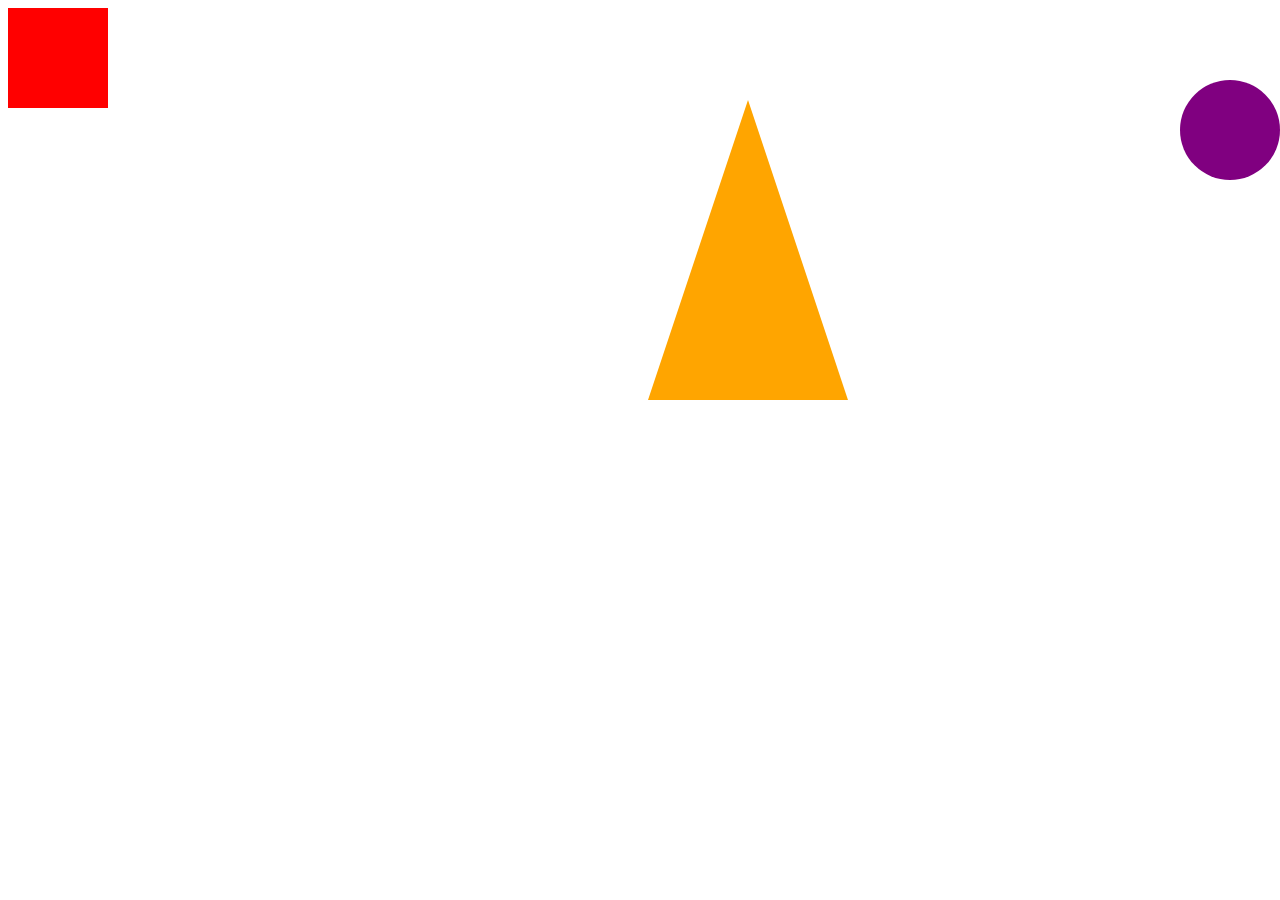
<file: basic_keyframes/index.html>
<!DOCTYPE html>
<html lang="en">
<head>
	<meta charset="utf-8">
	<title>Keyframes</title>
	<link rel="stylesheet" type="text/css" href="style.css">
</head>
<body>
	<div id="box"></div>
	<div id="circle"></div>
	<div id="triangle"></div>

</body>
</html>
</file>
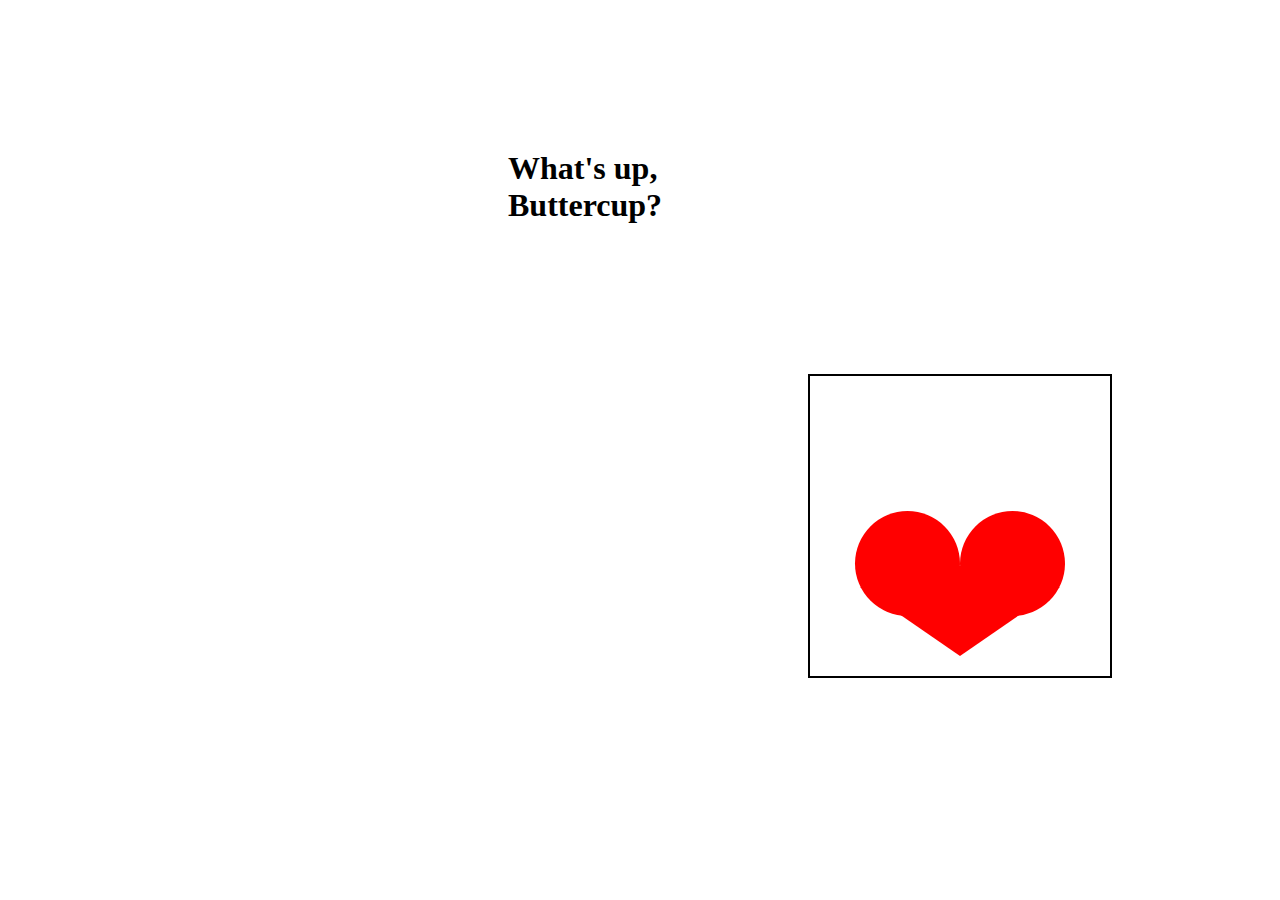
<file: cards/index.html>
<!DOCTYPE html>
<html lang="en">
<head>
	<meta charset="utf-8">
	<title>Cards</title>
	<link rel="stylesheet" type="text/css" href="style.css">
</head>

<body>
  <h1 id="greeting">What's up, Buttercup?</h1>
    <div id="heart-container">
    	<div id="triangle">
    		<div class="circle c1"></div>
    		<div class="circle c2"></div>
    		<div id="fill"></div>
    	</div>
    </div>
</body>
</html>
</file>
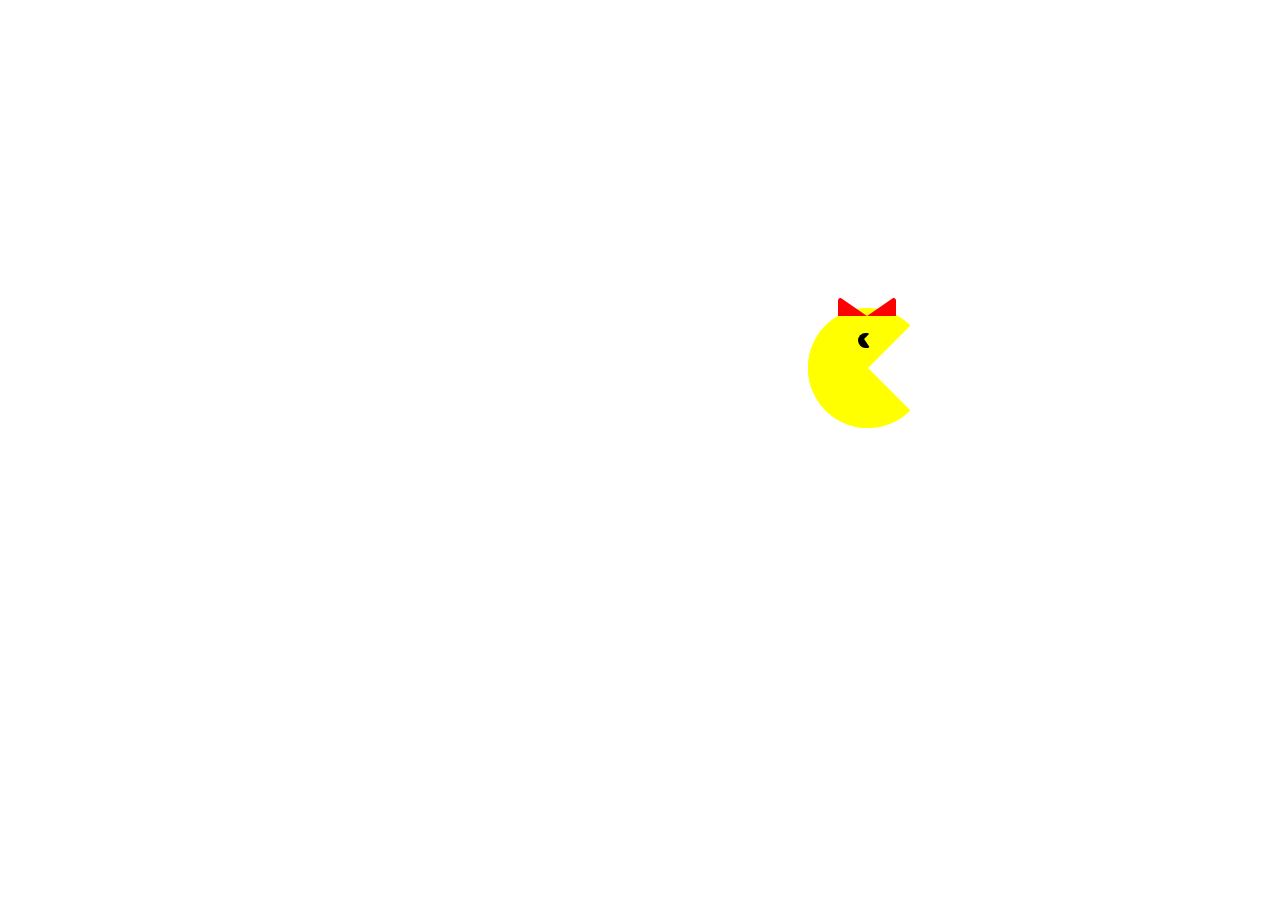
<file: mspacman/index.html>
<!DOCTYPE html>
<html lang="en">
<head>
	<meta charset="utf-8">
	<title>Ms Pacman</title>
	<link rel="stylesheet" type="text/css" href="style.css">
</head>
<body>
	<div id="box">
	  <div id="mspacman">
		<div class="triangle"></div>
		<div id="eye"></div>
		
	  </div>
	</div>

</body>
</html>
</file>
<file: basic_keyframes/style.css>
#box {
	width: 100px;
	height: 100px;
	background: red;
	-webkit-animation: moveRight 3s;
	        animation: moveRight 3s;
}

#circle {
	width: 100px;
	height: 100px;
	border-radius: 50px;
	background: purple;
	position: absolute;
	top: 80px;
	right: 0;
	-webkit-animation: moveLeft 3s;
	        animation: moveLeft 3s;
}

#triangle {
	width: 0px;
	height: 0px;
	border-left: 100px solid transparent;
	border-right: 100px solid transparent;
	border-bottom: 300px solid orange;
	/*border-top: 100px solid transparent;*/
	position: absolute;
	top: 100px;
	margin-right: 50%;
	margin-left: 50%;
	-webkit-animation: swing 10s;
	        animation: swing 10s;
}

/*@keyframes moveRight {
	from {
		margin-left: 0;
		background: red;
	}

	to {
		margin-left: 500px;
		background: green;
	}

}*/

@-webkit-keyframes moveRight {
	0% {
		margin-left: 0;
		background: red;
	}

	25% {
		margin-left: 1500px;
		margin-top: 0;
		background: green;
	}

	50% {
		margin-left: 500px;
		margin-top: 500px;
		background: blue;
	}

	75% {
		margin-left: 0;
		margin-top: 500px;
		background: pink;
	}

	100% {
		margin-left: 0;
		margin-top: 0;
		background: red;
	}
}

@keyframes moveRight {
	0% {
		margin-left: 0;
		background: red;
	}

	25% {
		margin-left: 1500px;
		margin-top: 0;
		background: green;
	}

	50% {
		margin-left: 500px;
		margin-top: 500px;
		background: blue;
	}

	75% {
		margin-left: 0;
		margin-top: 500px;
		background: pink;
	}

	100% {
		margin-left: 0;
		margin-top: 0;
		background: red;
	}
}

@-webkit-keyframes moveLeft {
	0% {
		margin-right: 0;
		background: purple;
	}

	25% {
		margin-right: 1500px;
		margin-top: 0;
		background: yellow;
	}

	50% {
		margin-right: 500px;
		margin-top: 500px;
		background: pink;
	}

	75% {
		margin-right: 0;
		margin-top: 500px;
		background: green;
	}

	100% {
		margin-right: 0;
		margin-top: 0;
		background: purple;
	}
}

@keyframes moveLeft {
	0% {
		margin-right: 0;
		background: purple;
	}

	25% {
		margin-right: 1500px;
		margin-top: 0;
		background: yellow;
	}

	50% {
		margin-right: 500px;
		margin-top: 500px;
		background: pink;
	}

	75% {
		margin-right: 0;
		margin-top: 500px;
		background: green;
	}

	100% {
		margin-right: 0;
		margin-top: 0;
		background: purple;
	}
}

@-webkit-keyframes swing {
	0% {
		margin-right: 0;
		background: orange;
	}

	25% {
		margin-right: 50px;
		margin-top: 50px;
		background: blue;
	}

	50% {
		margin-right: 100px;
		margin-top: 100px;
		background: green;
	}

	75% {
		margin-right: 0;
		margin-top: -100px;
		background: red;
	}

	100% {
		margin-right: 0;
		margin-top: 0;
		background: orange;
	}
}

@keyframes swing {
	0% {
		margin-right: 0;
		background: orange;
	}

	25% {
		margin-right: 50px;
		margin-top: 50px;
		background: blue;
	}

	50% {
		margin-right: 100px;
		margin-top: 100px;
		background: green;
	}

	75% {
		margin-right: 0;
		margin-top: -100px;
		background: red;
	}

	100% {
		margin-right: 0;
		margin-top: 0;
		background: orange;
	}
}
</file>
<file: cards/style.css>
h1 {
	margin: 150px 500px;

}

#greeting:hover {
  position: absolute;
  transform: rotate(760deg);
  color: red;
  font-size: 2em;
  transition: all 1s;
}

/*#greeting:hover {
  position: absolute;
  -webkit-transform: rotate(760deg);
          transform: rotate(760deg);
  color: red;
  font-size: 2em;
  -webkit-transition: all 1s;
  transition: all 1s;
}*/

#heart-container {
	height: 300px;
	width: 300px;
	border: 2px solid black;
	position: relative;
	margin: 150px 800px;
}

#triangle {
	height: 0;
	width: 0;
	border-top: red solid 69px;
	border-left: transparent solid 100px;
	border-right: transparent solid 100px; 
	position: absolute;
	bottom: 20px;
	left: 50px;
}

.circle {
	background: red;
	border-radius: 50%;
	height: 105px;
	width: 105px;
	position: absolute;
	bottom: 40px;
}

.c1 {
	left: 0px;
}

.c2 {
	right: 0px;
}

#fill {
	position: absolute;
	background: red;
	width: 50px;
	height: 30px;
	bottom: 60px;
	left: -10px;
}
</file>
<file: mspacman/style.css>
#mspacman {
	width: 0px;
	height: 0px;
	border-right: 60px solid transparent;
	border-top: 60px solid yellow;
	border-left: 60px solid yellow;
	border-bottom: 60px solid yellow;
	border-top-left-radius: 60px;
	border-top-right-radius: 60px;
	border-bottom-left-radius: 60px;
	border-bottom-right-radius: 60px;
	position: absolute;
	margin: 300px 800px;
	animation: moveRight 10s;
}

.triangle {
	height: 0;
	width: 0;
	border-top: transparent solid 20px;
	border-left: red solid 29px;
	border-right: red solid 29px;
	border-top-right-radius: 20%; 
	border-top-left-radius: 20%;
	position: absolute;
	bottom: 52px;
	left: -30px;
}

#eye {
	width: 0px;
	height: 0px;
	border-right: 6px solid transparent;
	border-top: 6px solid black;
	border-left: 6px solid black;
	border-bottom: 9px solid black;
	border-top-left-radius: 20px;
	border-top-right-radius: 9px;
	border-bottom-left-radius: 20px;
	border-bottom-right-radius: 9px;
	position: absolute;
	bottom: 20px;
	left: -10px;
}

@keyframes moveRight {
	from {
		margin-left: 500px;
	}

	to {
		margin-top: 500px;
	}

}
</file>
